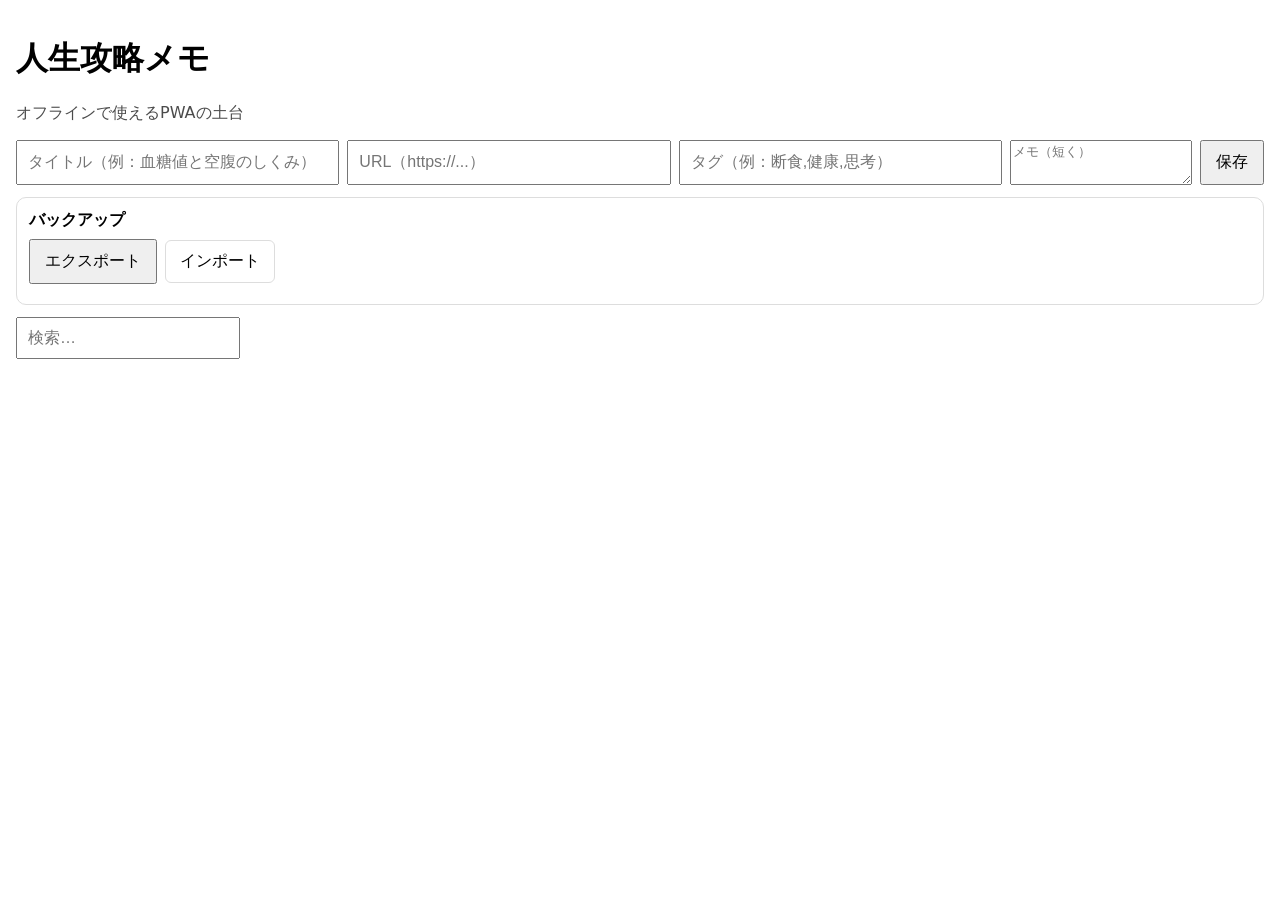
<file: index.html>
<!doctype html>
<html lang="ja">
<head>
  <meta charset="utf-8" />
  <meta name="viewport" content="width=device-width, initial-scale=1" />
  <meta name="theme-color" content="#111111" />
  <link rel="manifest" href="./manifest.json" />
  <link rel="stylesheet" href="./style.css" />
  <title>人生攻略メモ</title>
</head>
<body>
  <header>
    <h1>人生攻略メモ</h1>
    <p class="sub">オフラインで使えるPWAの土台</p>
  </header>

  <main>
    <form id="form">
      <input id="title" placeholder="タイトル（例：血糖値と空腹のしくみ）" autocomplete="off" />
      <input id="url" placeholder="URL（https://...）" autocomplete="off" />
      <input id="tags" placeholder="タグ（例：断食,健康,思考）" autocomplete="off" />
      <textarea id="memo" placeholder="メモ（短く）"></textarea>
      <button type="submit">保存</button>
    </form>

    <section id="backup" aria-labelledby="backup-title">
      <h2 id="backup-title">バックアップ</h2>
      <div class="backup-row">
        <button type="button" id="backup-export">エクスポート</button>
        <label class="file">
          インポート
          <input id="backup-import" type="file" accept="application/json,.json" />
        </label>
      </div>
      <p id="backup-message" class="message" aria-live="polite"></p>
    </section>

    <input id="q" placeholder="検索…" autocomplete="off" />
    <ul id="list"></ul>
  </main>

  <script src="./app.js"></script>
</body>
</html>
</file>
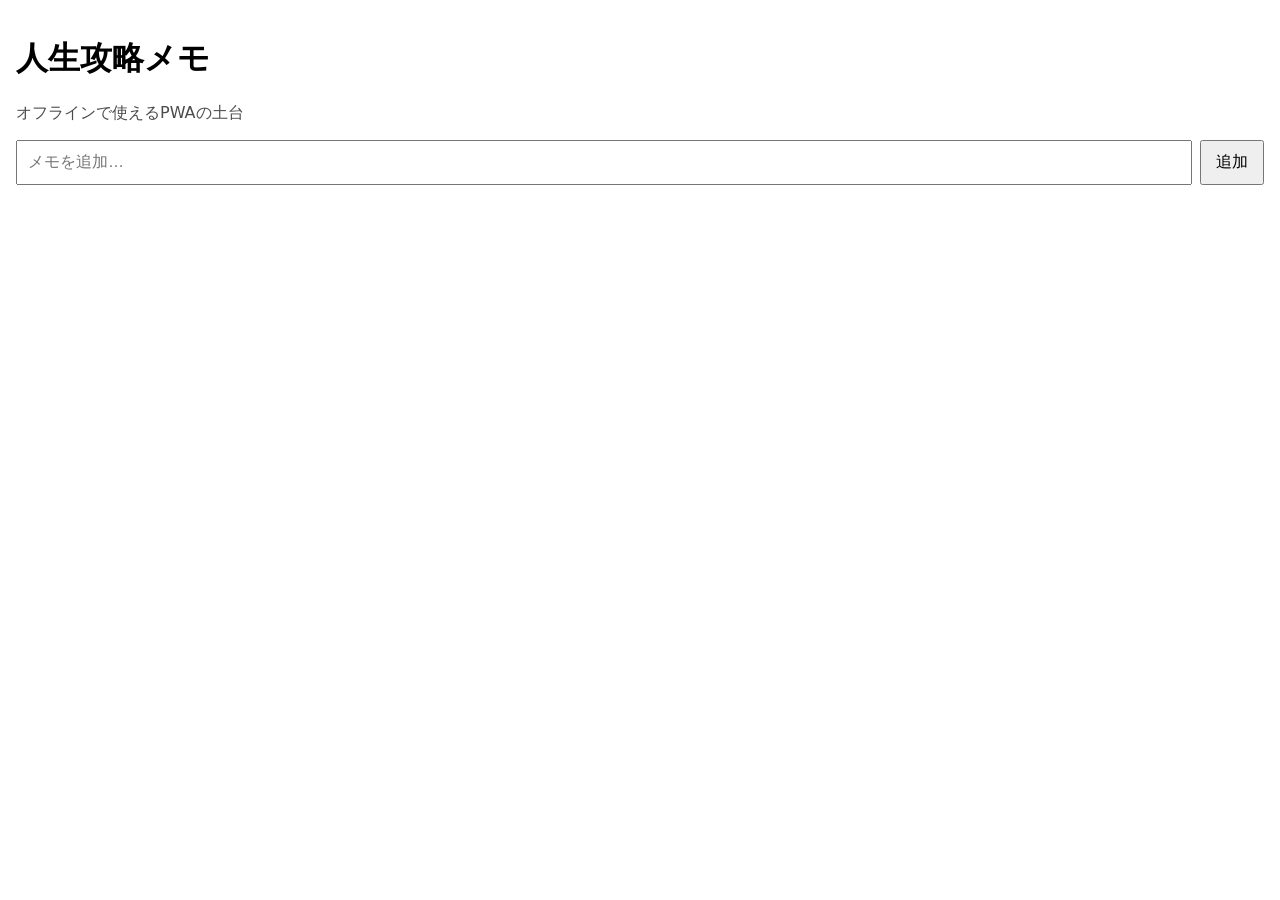
<file: public/index.html>
<!doctype html>
<html lang="ja">
<head>
  <meta charset="utf-8" />
  <meta name="viewport" content="width=device-width, initial-scale=1" />
  <meta name="theme-color" content="#111111" />
  <link rel="manifest" href="./manifest.json" />
  <link rel="stylesheet" href="./style.css" />
  <title>人生攻略メモ</title>
</head>
<body>
  <header>
    <h1>人生攻略メモ</h1>
    <p class="sub">オフラインで使えるPWAの土台</p>
  </header>

  <main>
    <form id="form">
      <input id="text" placeholder="メモを追加…" autocomplete="off" />
      <button type="submit">追加</button>
    </form>
    <ul id="list"></ul>
  </main>

  <script src="./app.js"></script>
</body>
</html>
</file>
<file: style.css>
body { font-family: system-ui, sans-serif; margin: 0; padding: 16px; }
header { margin-bottom: 16px; }
.sub { opacity: .7; margin-top: 4px; }
form { display: flex; gap: 8px; margin-bottom: 12px; }
input { flex: 1; padding: 10px; font-size: 16px; }
button { padding: 10px 14px; font-size: 16px; }
li { padding: 10px; border: 1px solid #ddd; border-radius: 10px; margin: 8px 0; }
#backup { border: 1px solid #ddd; border-radius: 10px; padding: 12px; margin: 12px 0; }
#backup h2 { margin: 0 0 8px; font-size: 16px; }
.backup-row { display: flex; gap: 8px; flex-wrap: wrap; align-items: center; }
.file { display: inline-flex; align-items: center; gap: 8px; padding: 10px 14px; border: 1px solid #ddd; border-radius: 6px; cursor: pointer; }
.file input { display: none; }
#backup-message { margin: 8px 0 0; font-size: 14px; }
#backup-message.error { color: #b00020; }
</file>
<file: public/style.css>
body { font-family: system-ui, sans-serif; margin: 0; padding: 16px; }
header { margin-bottom: 16px; }
.sub { opacity: .7; margin-top: 4px; }
form { display: flex; gap: 8px; margin-bottom: 12px; }
input { flex: 1; padding: 10px; font-size: 16px; }
button { padding: 10px 14px; font-size: 16px; }
li { padding: 10px; border: 1px solid #ddd; border-radius: 10px; margin: 8px 0; }
</file>
